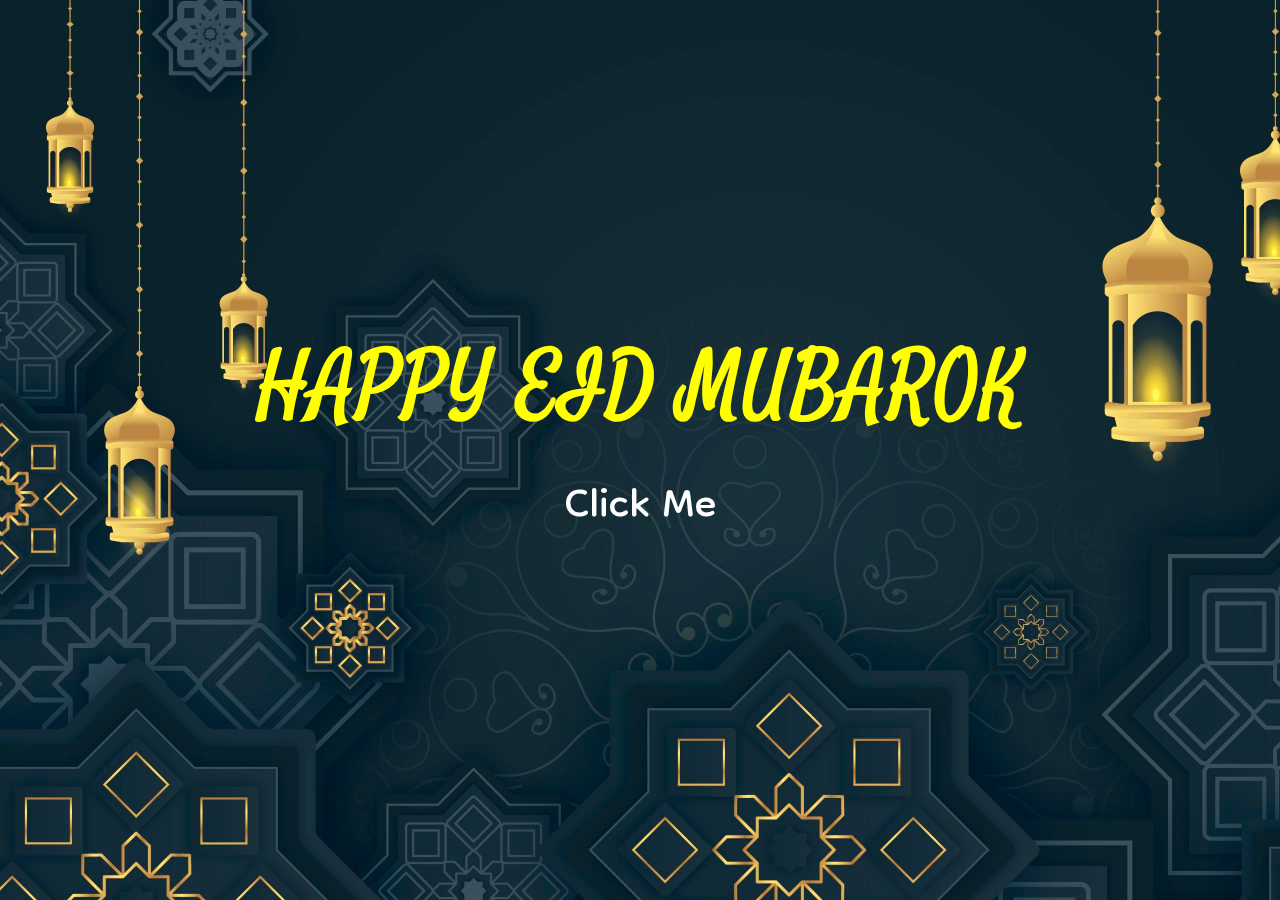
<file: index.html>
<!DOCTYPE html>
<html lang="en">
<head>
    <meta charset="UTF-8">
    <meta http-equiv="X-UA-Compatible" content="IE=edge">
    <meta name="viewport" content="width=device-width, initial-scale=1.0">
    <title>Countdown</title>
    <link rel="stylesheet" href="/css/style.css">
</head>
<body>
    <div class="container">
        <h1 id="headline" >Countdown To Eid Mubarok</h1>
        <div id="countdown">
            <ul>
                <li><span id="days"></span>Days</li>
                <li><span id="hours"></span>Hours</li>
                <li><span id="minutes"></span>Minutes</li>
                <li><span id="seconds"></span>Seconds</li>
            </ul>
        </div>
        <div id="content"  class="emoji">
            <span><a class="link" href="ramadhan.html">Click Me</a></span>
        </div>
    </div>
    <script src="/js/app.js"></script>
</body>
</html>
</file>
<file: css/style.css>
@import url('https://fonts.googleapis.com/css2?family=Dongle:wght@300;400;700&family=Satisfy&display=swap');

*{
    margin: 0;
    padding: 0;
    box-sizing: border-box;
    
}

html, body{
    height: 100%;
    margin: 0;
}

body h1 {
    font-family: 'Satisfy';
    color: yellow;
}

body{
    align-items: center;
    background-color: pink;
    display: flex;
    font-family: 'Dongle';
    background-image: url(/img/bg.jpg);
    background-size: 1500px;
    background-repeat: no-repeat;
}

.container {
    color: #fff;
    margin: 0 auto;
    text-align: center;

}

h1 {
    font-weight: 900;
    letter-spacing: .125rem;
    text-transform: uppercase;
    font-size: 80px;
}

li {
    display: inline-block;
    font-size: 1.5rem;
    list-style-type: none;
    padding: 1em;
    text-transform: uppercase;
}

li span{
    display: block;
    font-size: 120px;
}

.emoji{
    display: none;
    padding: 1rem;
}

.emoji span{
    font-size: 4rem;
    padding: 0 .5rem;
}

.link {
    color: #fff;
    text-decoration: none;
}

.link:hover{
    color: grey;
}
</file>
